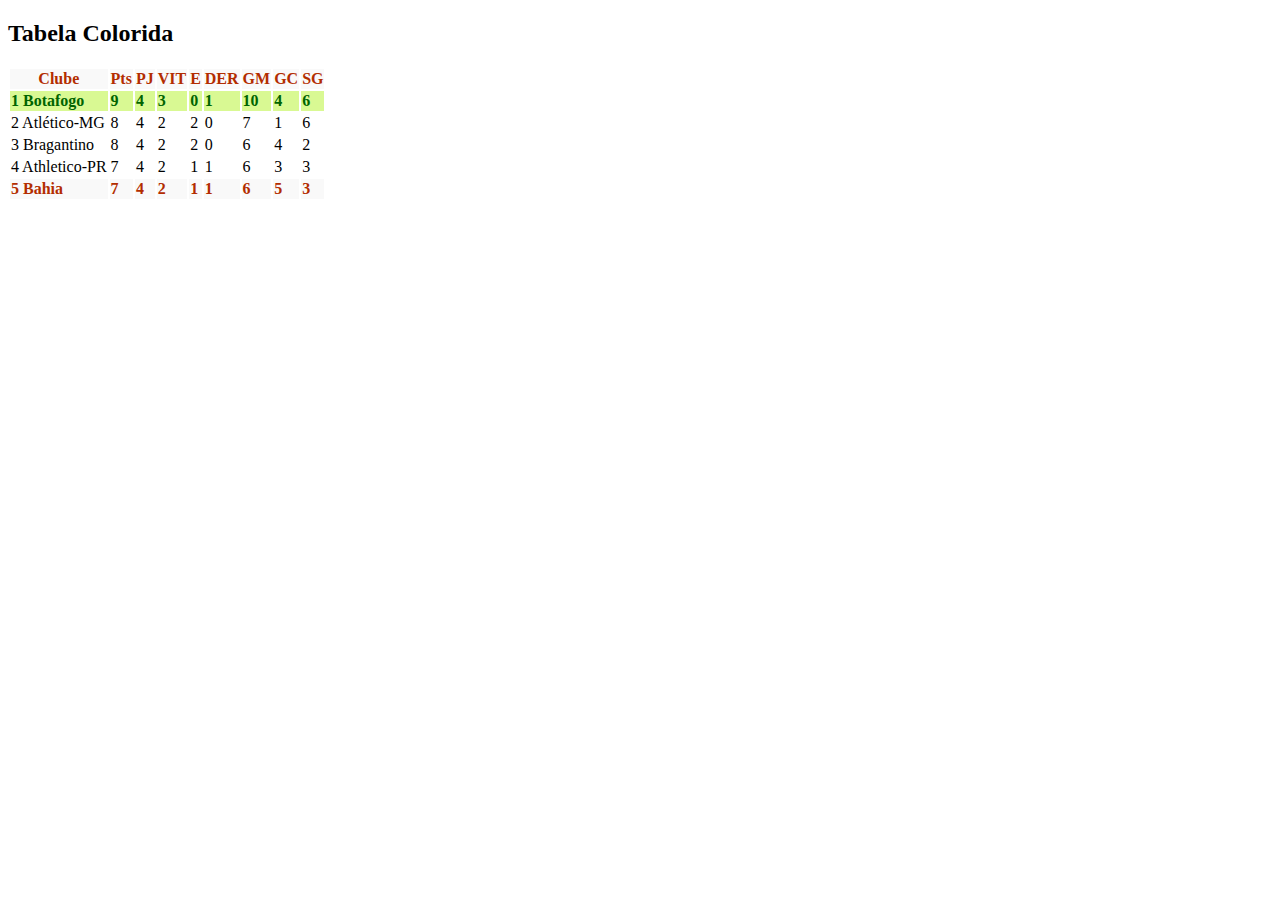
<file: html-css/exe02/exe02.html>
<!DOCTYPE html>
<html lang="en">
<head>
    <meta charset="UTF-8">
    <meta name="viewport" content="width=device-width, initial-scale=1.0">
    <title>Tabela colorida</title>
    <link rel="stylesheet" href="/html-css/exe02/exe02.css" />
</head>
<body>
    <h2>Tabela Colorida</h2>

    <table>
        <thead>
            <tr>
                <th>Clube</th>
                <th>Pts</th>
                <th>PJ</th>
                <th>VIT</th>
                <th>E</th>
                <th>DER</th>
                <th>GM</th>
                <th>GC</th>
                <th>SG</th>
            </tr>
        </thead>
        <tbody>
            <tr>
                <td>1 Botafogo</td>
                <td>9</td>
                <td>4</td>
                <td>3</td>
                <td>0</td>
                <td>1</td>
                <td>10</td>
                <td>4</td>
                <td>6</td>
            </tr>
            <tr>
                <td>2 Atlético-MG</td>
                <td>8</td>
                <td>4</td>
                <td>2</td>
                <td>2</td>
                <td>0</td>
                <td>7</td>
                <td>1</td>
                <td>6</td>
            </tr>
            <tr>
                <td>3 Bragantino</td>
                <td>8</td>
                <td>4</td>
                <td>2</td>
                <td>2</td>
                <td>0</td>
                <td>6</td>
                <td>4</td>
                <td>2</td>
            </tr>
            <tr>
                <td>4 Athletico-PR</td>
                <td>7</td>
                <td>4</td>
                <td>2</td>
                <td>1</td>
                <td>1</td>
                <td>6</td>
                <td>3</td>
                <td>3</td>
            </tr>
            <tr>
                <td>5 Bahia</td>
                <td>7</td>
                <td>4</td>
                <td>2</td>
                <td>1</td>
                <td>1</td>
                <td>6</td>
                <td>5</td>
                <td>3</td>
            </tr>
        </tbody>
    </table>
</body>
</html>
</file>
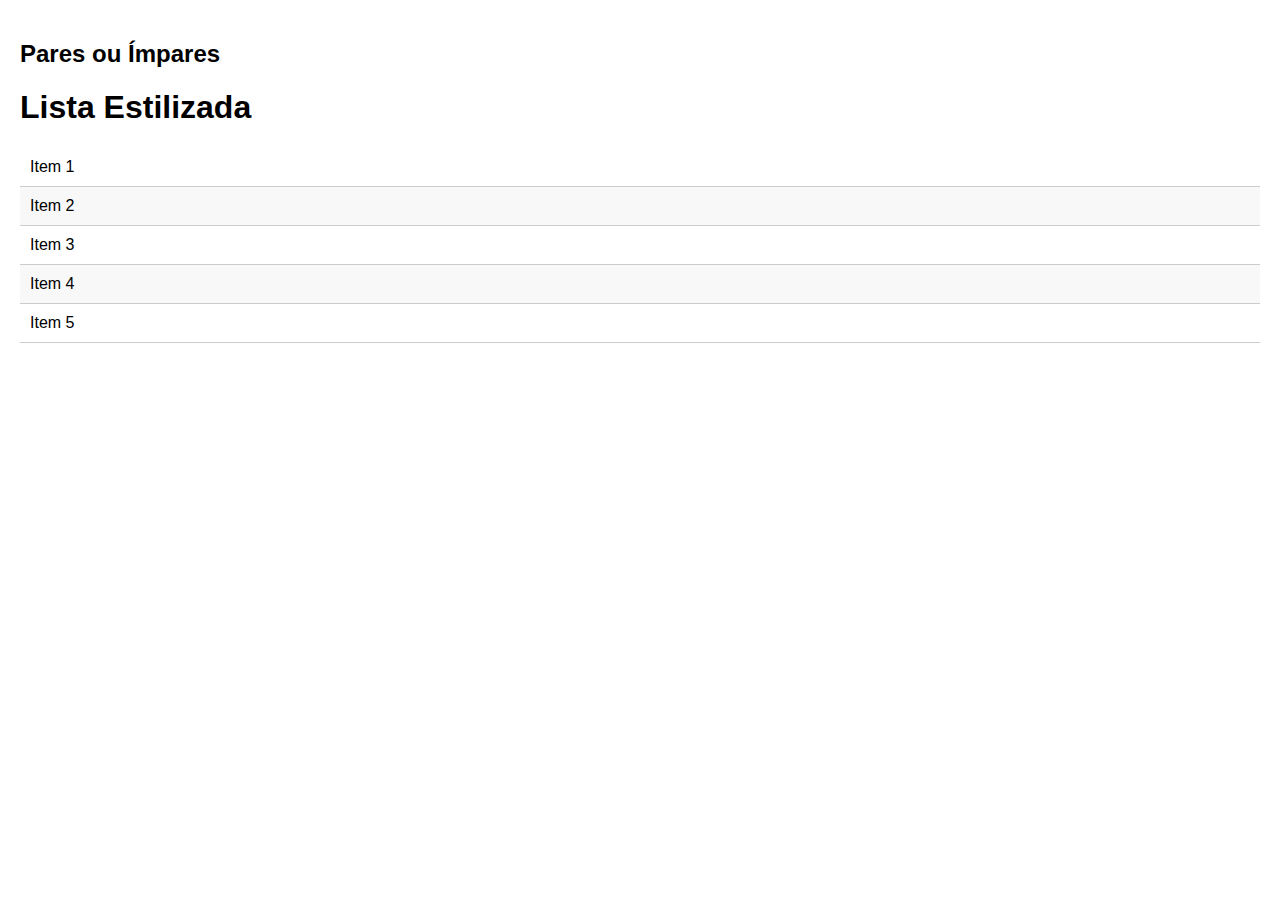
<file: html-css/exe03/exe03.html>
<!DOCTYPE html>
<html lang="en">
<head>
    <meta charset="UTF-8">
    <meta name="viewport" content="width=device-width, initial-scale=1.0">
    <title>Pares ou Ímpares</title>
    <link rel="stylesheet" href="/html-css/exe03/exe03.css" />
</head>
<body>
    <h2>Pares ou Ímpares</h2>

    <h1>Lista Estilizada</h1>

    <ul>
        <li>Item 1</li>
        <li>Item 2</li>
        <li>Item 3</li>
        <li>Item 4</li>
        <li>Item 5</li>
    </ul>
</body>
</html>
</file>
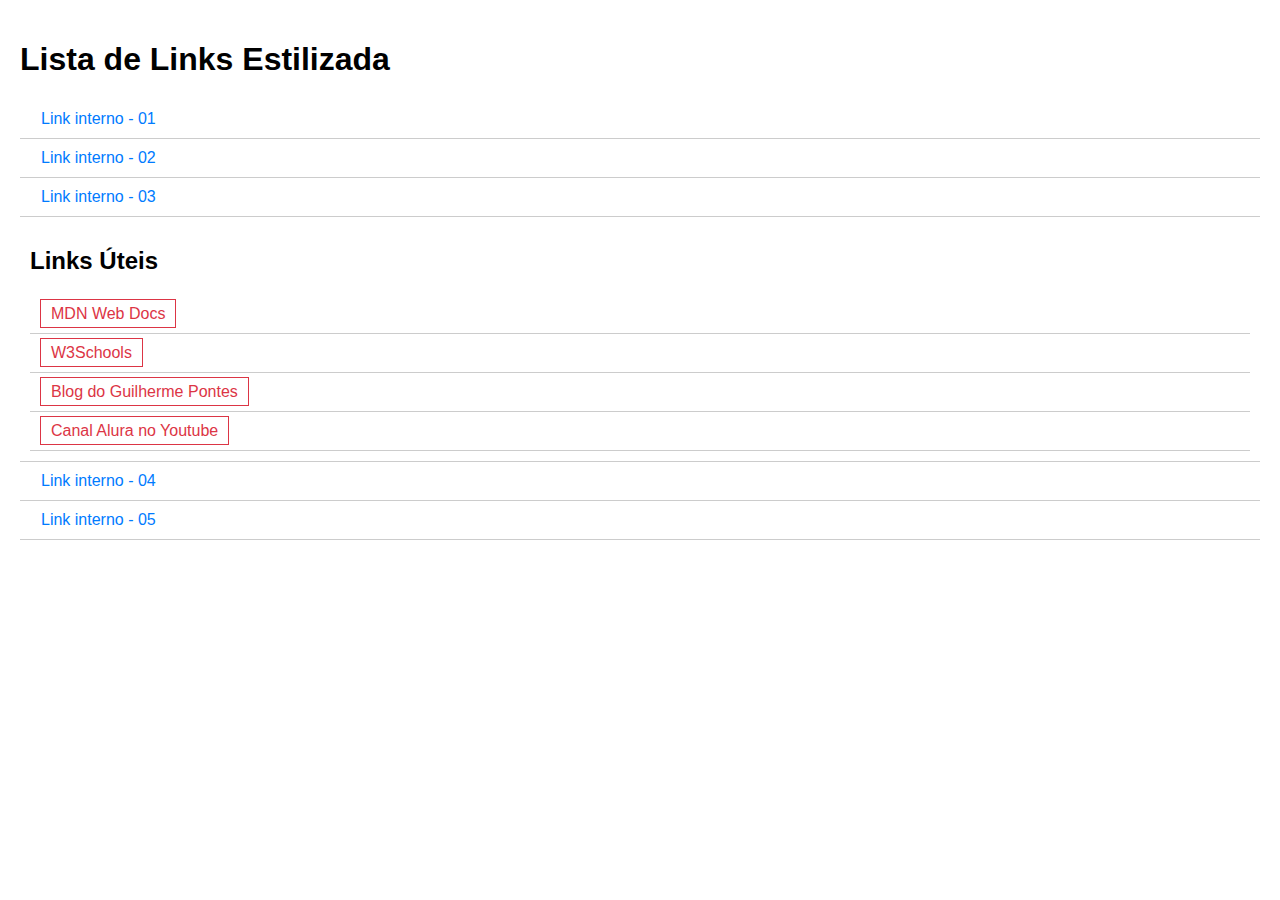
<file: html-css/exe04/exe04.html>
<!DOCTYPE html>
<html lang="pt-br">
<head>
    <meta charset="UTF-8">
    <meta name="viewport" content="width=device-width, initial-scale=1.0">
    <title>Lista de Links Estilizada</title>
    <link rel="stylesheet" href="/html-css/exe04/exe04.css" />
</head>
<body>
    <h1>Lista de Links Estilizada</h1>

    <aside>
        <ul>
            <li> <a href="#">Link interno - 01</a></li>
            <li> <a href="#">Link interno - 02</a></li>
            <li> <a href="#">Link interno - 03</a></li>
           
            <li>
                <h2>Links Úteis</h2>
                <ul>
                    <li><a href="https://developer.mozilla.org/pt-BR/">MDN Web Docs</a></li>
                    <li><a href="https://www.w3schools.com/pt-br/">W3Schools</a></li>
                    <li><a href="https://www.guilhermepontes.com/">Blog do Guilherme Pontes</a></li>
                    <li><a href="https://www.youtube.com/user/aluraonline">Canal Alura no Youtube</a></li>
                </ul>
            </li>
           
            <li> <a href="#">Link interno - 04</a></li>
            <li> <a href="#">Link interno - 05</a></li>
        </ul>

    </aside>
</body>
</html>
</file>
<file: html-css/exe02/exe02.css>
html {
    height: 100%;
    width: 100%;
 
  }

/* Destacando a primeira linha (campeão) */
tr:first-child {
  background-color: #d9f993; /* Verde claro */
  color: #006400; /* Verde escuro */
  font-weight: bold;
}

/* Destacando a última linha (lanterna) */
tr:last-child {
  background-color: #f9f9f9; /* Cinza claro */
  color: #b32d00; /* Vermelho */
  font-weight: bold;
}
</file>
<file: html-css/exe03/exe03.css>
body {
    font-family: sans-serif;
    margin: 0;
    padding: 20px;
}

ul {
    list-style: none; /* Remove os marcadores padrão da lista */
    padding: 0;
}

li {
    padding: 10px;
    border-bottom: 1px solid #ccc;
}

/* Estilos para itens pares */
li:nth-child(even) {
    background-color: #f8f8f8; /* Cinza claro */
}

/* Estilos para itens ímpares */
li:nth-child(odd) {
    background-color: #fff; /* Branco */
}
</file>
<file: html-css/exe04/exe04.css>
body {
    font-family: sans-serif;
    margin: 0;
    padding: 20px;
}

ul {
    list-style: none;
    padding: 0;
}

li {
    padding: 10px;
    border-bottom: 1px solid #ccc;
}

/* Estilos para links */
a {
    text-decoration: none; /* Remove a sublinhado padrão dos links */
    color: #007bff; /* Cor azul para links */
    padding: 5px 10px;
    border: 1px solid transparent;
}

/* Estilos para links quando o mouse passa por cima (hover) */
a:hover {
    background-color: #0056b3; /* Cor azul escuro no hover */
    color: white; /* Texto branco no hover */
}

a[href^="http"]:not([href*="localhost"]) {
    color: #dc3545; /* Cor vermelha para links externos */
    border: 1px solid #dc3545; /* Borda vermelha para links externos */
}
</file>
